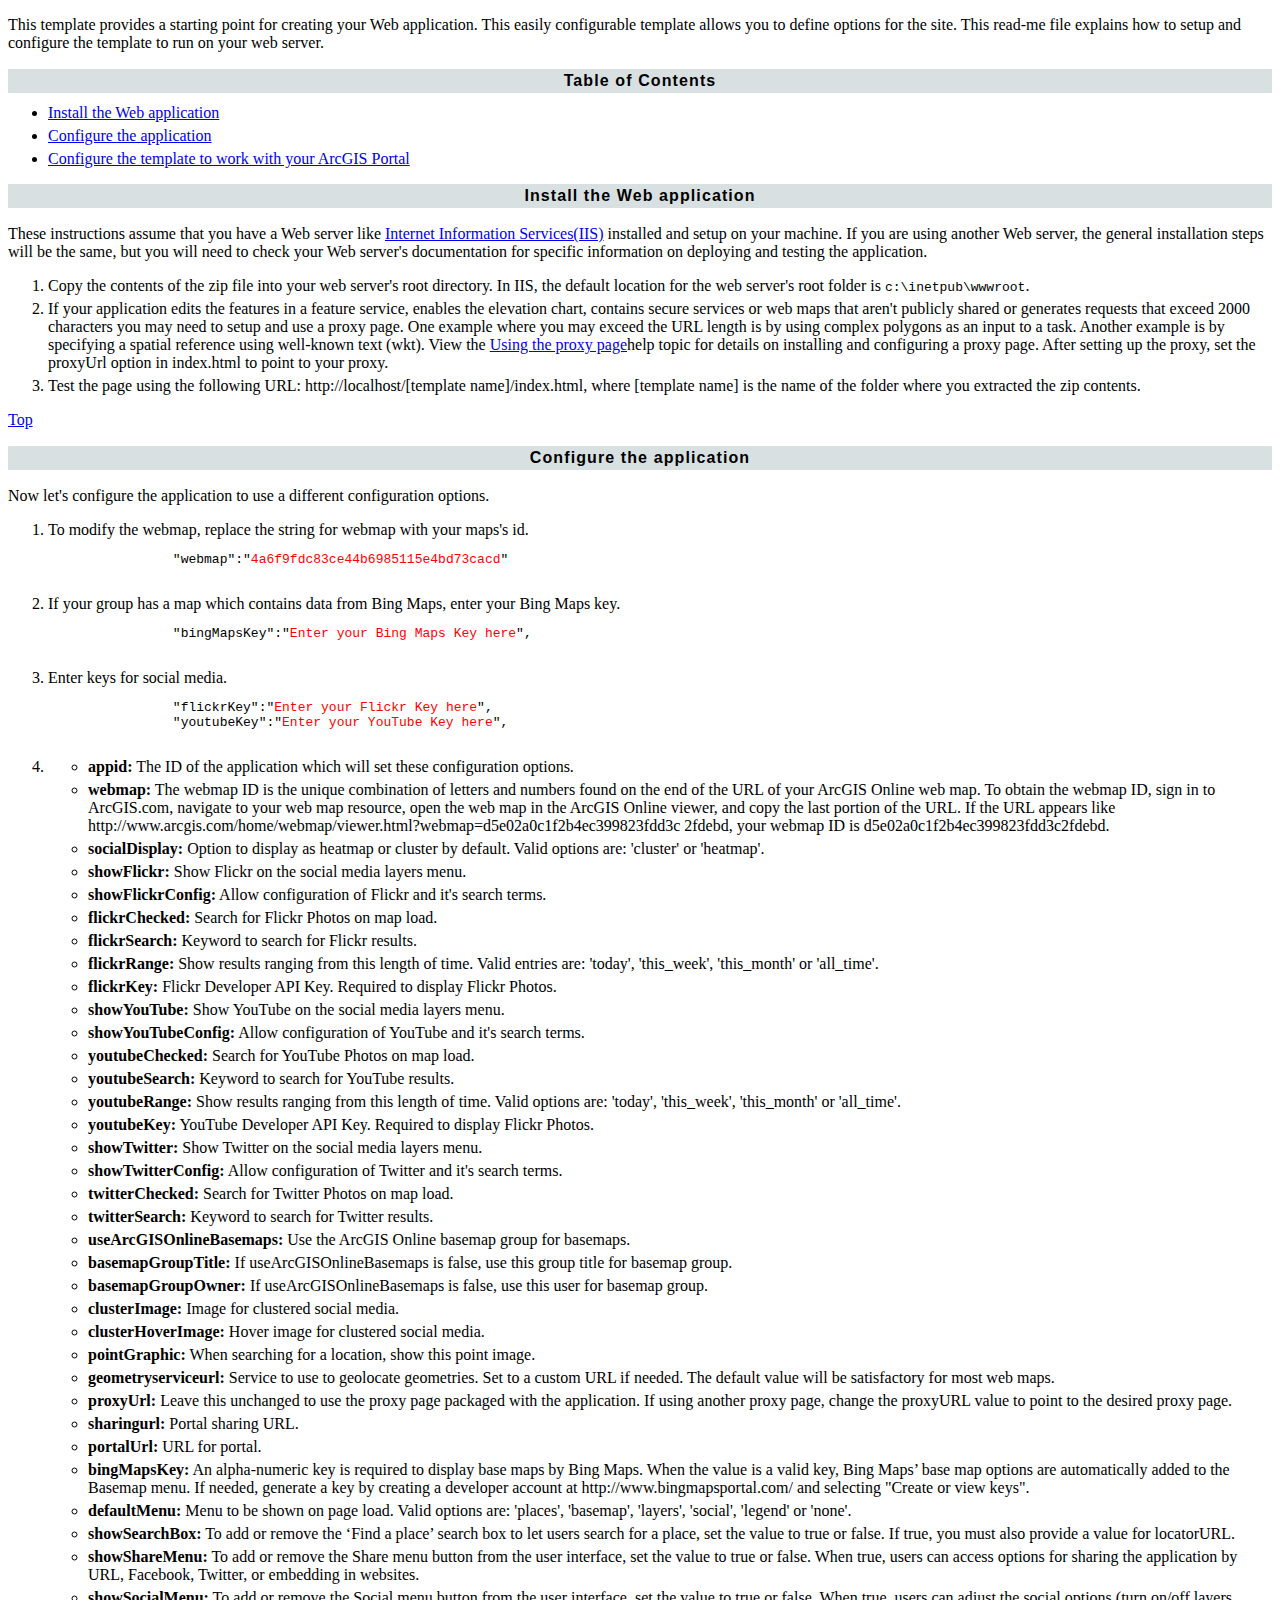
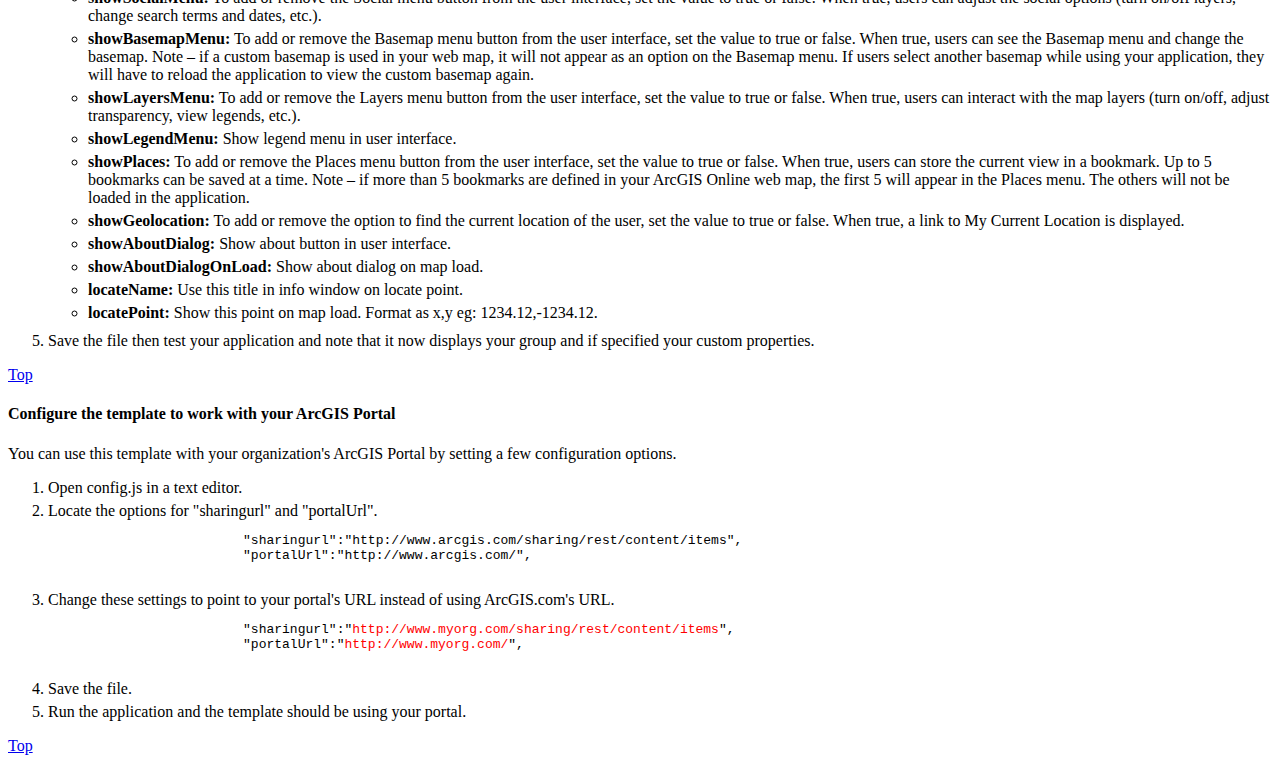
<file: TalkAboutMap/readme.html>
<!DOCTYPE HTML>
<html>
<head>
<title>Social Media Template - Read Me</title>
<style>
            .selector {
                color:red;
            }
            ul, ol {
                margin-top:10px;
                margin-bottom:10px;
            }
            ul li, ol li {
                margin:5px 0;
            }
            img {
                padding:20px;
            }
            .heading {
                background-color:#D8E0E2;
                background-repeat:repeat-x;
                border-bottom:1px solid #FFFFFF;
                border-top:1px solid #FFFFFF;
                color:black;
                font-family:Verdana, Arial, Helvetica, sans-serif;
                font-size:16px;
                font-weight:bold;
                letter-spacing:1.1px;
                margin:15px 0 10px;
                padding:3px 10px;
                text-align:center;
            }
</style>
</head>
<body>
<p id="top">
	This template provides a starting point for creating your Web application. This easily configurable template allows you to define options for the site. This read-me file explains how to setup and configure the template to run on your web server.
</p>
<div class="heading">
	Table of Contents
</div>
<ul>
	<li><a href="#deploy">Install the Web application</a>
	</li>
	<li><a href="#configure">Configure the application</a>
	</li>
	<li><a href="#portal">Configure the template to work with your ArcGIS Portal</a>
	</li>
</ul>
<h3 id="deploy" class="heading">Install the Web application</h3>
<p>
	These instructions assume that you have a Web server like <a href="http://www.iis.net/">Internet Information Services(IIS)</a> installed and setup on your machine. If you are using another Web server, the general installation steps will be the same, but you will need to check your Web server's documentation for specific information on deploying and testing the application.
</p>
<ol>
	<li>Copy the contents of the zip file into your web server's root directory. In IIS, the default location for the web server's root folder is <code>c:\inetpub\wwwroot</code>.</li>
	<li>If your application edits the features in a feature service, enables the elevation chart, contains secure services or web maps that aren't publicly shared or generates requests that exceed 2000 characters you may need to setup and use a proxy page. One example where you may exceed the URL length is by using complex polygons as an input to a task. Another example is by specifying a spatial reference using well-known text (wkt). View the <a href="http://help.arcgis.com/EN/webapi/javascript/arcgis/help/jshelp_start.htm#jshelp/ags_proxy.htm">Using the proxy page</a>help topic for details on installing and configuring a proxy page. After setting up the proxy, set the proxyUrl option in index.html to point to your proxy.</li>
	<li>Test the page using the following URL: http://localhost/[template name]/index.html, where [template name] is the name of the folder where you extracted the zip contents.</li>
</ol>
<p>
	<a href="#top">Top</a>
</p>
<h3 id="configure" class="heading">Configure the application</h3>
<p>
	Now let's configure the application to use a different configuration options.
</p>
<ol>
	<li>To modify the webmap, replace the string for webmap with your maps's id.
	<pre>
		"webmap":"<span class="selector">4a6f9fdc83ce44b6985115e4bd73cacd</span>"
	</pre>
	</li>
	<li>If your group has a map which contains data from Bing Maps, enter your Bing Maps key.
	<pre>
		"bingMapsKey":"<span class="selector">Enter your Bing Maps Key here</span>",
	</pre>
	</li>
	<li>Enter keys for social media.
	<pre>
		"flickrKey":"<span class="selector">Enter your Flickr Key here</span>",
		"youtubeKey":"<span class="selector">Enter your YouTube Key here</span>",
	</pre>
	</li>
	<li>
	<ul>
		<li><b>appid:</b> The ID of the application which will set these configuration options.</li>
		<li><b>webmap:</b> The webmap ID is the unique combination of letters and numbers found on the end of the URL of your ArcGIS Online web map. To obtain the webmap ID, sign in to ArcGIS.com, navigate to your web map resource, open the web map in the ArcGIS Online viewer, and copy the last portion of the URL. If the URL appears like http://www.arcgis.com/home/webmap/viewer.html?webmap=d5e02a0c1f2b4ec399823fdd3c 2fdebd, your webmap ID is d5e02a0c1f2b4ec399823fdd3c2fdebd.</li>
		<li><b>socialDisplay:</b> Option to display as heatmap or cluster by default. Valid options are: 'cluster' or 'heatmap'.</li>
		<li><b>showFlickr:</b> Show Flickr on the social media layers menu.</li>
		<li><b>showFlickrConfig:</b> Allow configuration of Flickr and it's search terms.</li>
		<li><b>flickrChecked:</b> Search for Flickr Photos on map load.</li>
		<li><b>flickrSearch:</b> Keyword to search for Flickr results.</li>
		<li><b>flickrRange:</b> Show results ranging from this length of time. Valid entries are: 'today', 'this_week', 'this_month' or 'all_time'.</li>
		<li><b>flickrKey:</b> Flickr Developer API Key. Required to display Flickr Photos.</li>
		<li><b>showYouTube:</b> Show YouTube on the social media layers menu.</li>
		<li><b>showYouTubeConfig:</b> Allow configuration of YouTube and it's search terms.</li>
		<li><b>youtubeChecked:</b> Search for YouTube Photos on map load.</li>
		<li><b>youtubeSearch:</b> Keyword to search for YouTube results.</li>
		<li><b>youtubeRange:</b> Show results ranging from this length of time. Valid options are: 'today', 'this_week', 'this_month' or 'all_time'.</li>
		<li><b>youtubeKey:</b> YouTube Developer API Key. Required to display Flickr Photos.</li>
		<li><b>showTwitter:</b> Show Twitter on the social media layers menu.</li>
		<li><b>showTwitterConfig:</b> Allow configuration of Twitter and it's search terms.</li>
		<li><b>twitterChecked:</b> Search for Twitter Photos on map load.</li>
		<li><b>twitterSearch:</b> Keyword to search for Twitter results.</li>
		<li><b>useArcGISOnlineBasemaps:</b> Use the ArcGIS Online basemap group for basemaps.</li>
		<li><b>basemapGroupTitle:</b> If useArcGISOnlineBasemaps is false, use this group title for basemap group.</li>
		<li><b>basemapGroupOwner:</b> If useArcGISOnlineBasemaps is false, use this user for basemap group.</li>
		<li><b>clusterImage:</b> Image for clustered social media.</li>
		<li><b>clusterHoverImage:</b> Hover image for clustered social media.</li>
		<li><b>pointGraphic:</b> When searching for a location, show this point image.</li>
		<li><b>geometryserviceurl:</b> Service to use to geolocate geometries. Set to a custom URL if needed. The default value will be satisfactory for most web maps.</li>
		<li><b>proxyUrl:</b> Leave this unchanged to use the proxy page packaged with the application. If using another proxy page, change the proxyURL value to point to the desired proxy page.</li>
		<li><b>sharingurl:</b> Portal sharing URL.</li>
		<li><b>portalUrl:</b> URL for portal.</li>
		<li><b>bingMapsKey:</b> An alpha-numeric key is required to display base maps by Bing Maps. When the value is a valid key, Bing Maps’ base map options are automatically added to the Basemap menu. If needed, generate a key by creating a developer account at http://www.bingmapsportal.com/ and selecting "Create or view keys".</li>
		<li><b>defaultMenu:</b> Menu to be shown on page load. Valid options are: 'places', 'basemap', 'layers', 'social', 'legend' or 'none'.</li>
		<li><b>showSearchBox:</b> To add or remove the ‘Find a place’ search box to let users search for a place,
set the value to true or false. If true, you must also provide a value for locatorURL.</li>
		<li><b>showShareMenu:</b> To add or remove the Share menu button from the user interface, set the value to true or false. When true, users can access options for sharing the application by URL, Facebook, Twitter, or embedding in websites.</li>
		<li><b>showSocialMenu:</b> To add or remove the Social menu button from the user interface, set the value to true or false. When true, users can adjust the social options (turn on/off layers, change search terms and dates, etc.).</li>
		<li><b>showBasemapMenu:</b> To add or remove the Basemap menu button from the user interface, set the value to true or false. When true, users can see the Basemap menu and change the
basemap. Note – if a custom basemap is used in your web map, it will not appear as an option on the Basemap menu. If users select another basemap while using your application, they will have to reload the application to view the custom basemap again.</li>
		<li><b>showLayersMenu:</b> To add or remove the Layers menu button from the user interface, set the value to true or false. When true, users can interact with the map layers (turn on/off, adjust transparency, view legends, etc.).</li>
		<li><b>showLegendMenu:</b> Show legend menu in user interface.</li>
		<li><b>showPlaces:</b> To add or remove the Places menu button from the user interface, set the value to true or false. When true, users can store the current view in a bookmark. Up to 5
bookmarks can be saved at a time. Note – if more than 5 bookmarks are defined in your ArcGIS Online web map, the first 5 will appear in the Places menu. The others will not be loaded in the application.</li>
		<li><b>showGeolocation:</b> To add or remove the option to find the current location of the user, set the value to true or false. When true, a link to My Current Location is displayed.</li>
		<li><b>showAboutDialog:</b> Show about button in user interface.</li>
		<li><b>showAboutDialogOnLoad:</b> Show about dialog on map load.</li>
		<li><b>locateName:</b> Use this title in info window on locate point.</li>
		<li><b>locatePoint:</b> Show this point on map load. Format as x,y eg: 1234.12,-1234.12.</li>
	</ul>
	</li>
	<li>Save the file then test your application and note that it now displays your group and if specified your custom properties.</li>
</ol>
<p>
	<a href="#top">Top</a>
</p>
<h4 id="portal">Configure the template to work with your ArcGIS Portal</h4>
<p>
	You can use this template with your organization's ArcGIS Portal by setting a few configuration options.
</p>
<ol>
	<li>Open config.js in a text editor.</li>
	<li>Locate the options for "sharingurl" and "portalUrl".
	<div>
		<pre>
			 "sharingurl":"http://www.arcgis.com/sharing/rest/content/items",
			 "portalUrl":"http://www.arcgis.com/",
		</pre>
	</div>
	</li>
	<li>Change these settings to point to your portal's URL instead of using ArcGIS.com's URL.
	<div>
		<pre>
			 "sharingurl":"<span class="selector">http://www.myorg.com/sharing/rest/content/items</span>",
			 "portalUrl":"<span class="selector">http://www.myorg.com/</span>",
		</pre>
	</div>
	</li>
	<li>Save the file.</li>
	<li>Run the application and the template should be using your portal.</li>
</ol>
<p>
	<a href="#top">Top</a>
</p>
</body>
</html>
</file>
